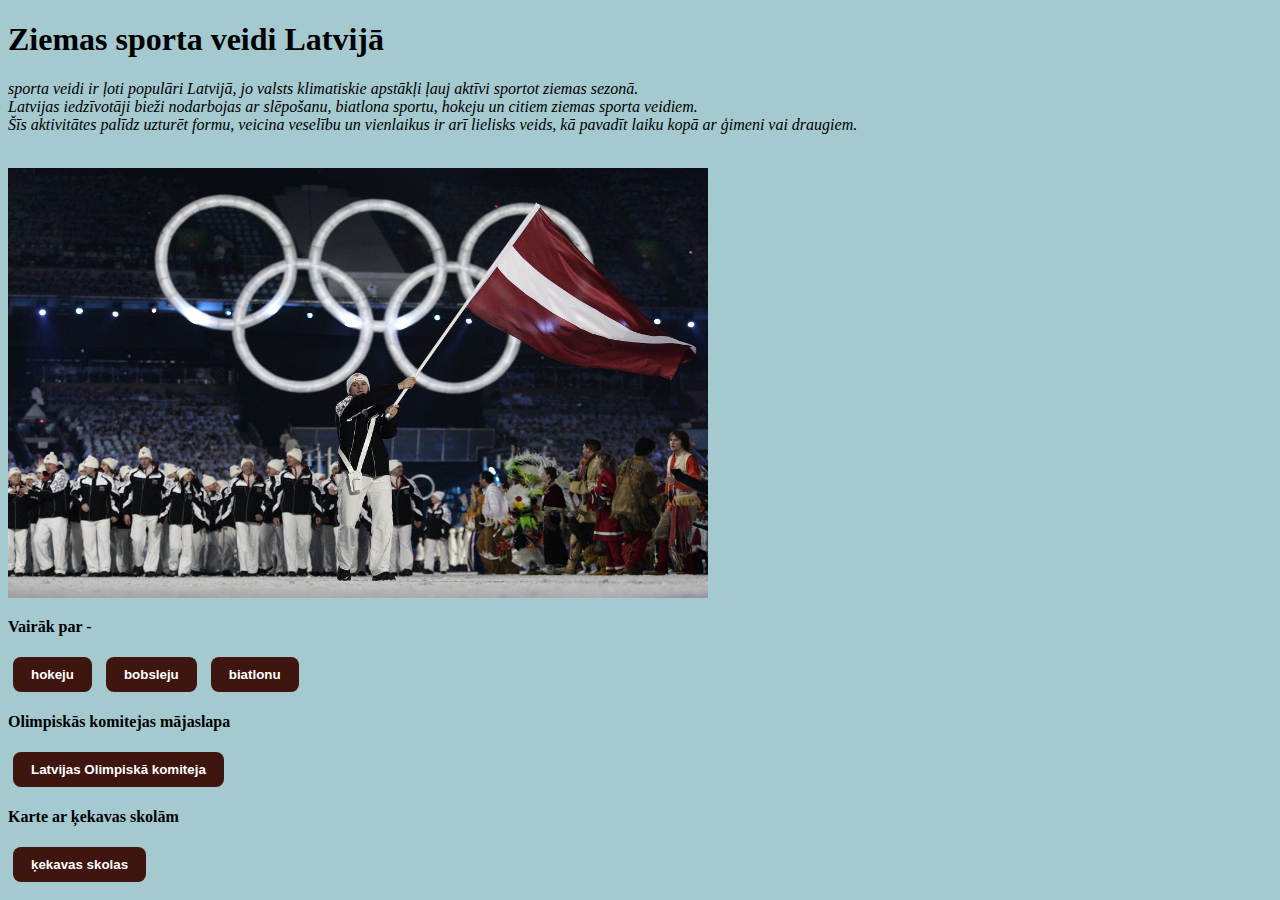
<file: index.html>
<!DOCTYPE html>
<html>
    <head>
        <meta charset="utf-8" />
        <link rel="stylesheet" href="style.css" />
        <title> Mana Lapa</title>  
    </head>
    <body>
        <h1>Ziemas sporta veidi Latvijā</h1>       
         <p><i> sporta veidi ir ļoti populāri Latvijā, jo valsts klimatiskie apstākļi ļauj aktīvi sportot ziemas sezonā.<br> Latvijas iedzīvotāji bieži nodarbojas ar slēpošanu, biatlona sportu, hokeju un citiem ziemas sporta veidiem.<br> Šīs aktivitātes palīdz uzturēt formu, veicina veselību un vienlaikus ir arī lielisks veids, kā pavadīt laiku kopā ar ģimeni vai draugiem.</i></p>                   
    <br><img src="index1.jpg" alt="Olimpiāde" width="700" height="430"> 
    
    <p><B>Vairāk par -</B></p>
    <button><a href="hokejs.html"> hokeju</a></button>
    <button><a href="bobslejs.html"> bobsleju</a></button>   
    <button><a href="biatlons.html"> biatlonu</a></button>


    <p> <B>Olimpiskās komitejas mājaslapa</B></p>
    <button><a href=" https://www.olimpiade.lv/">Latvijas Olimpiskā komiteja</a></button>

    <p> <B> Karte ar ķekavas skolām</B></p>
    <button><a href="https://www.google.com/maps/d/edit?mid=1AeNVblnIfTZFy7zPFZYBu-WCZ0II2hM&usp=sharing"> ķekavas skolas</a></button>
    
        </body>
</html>
</file>
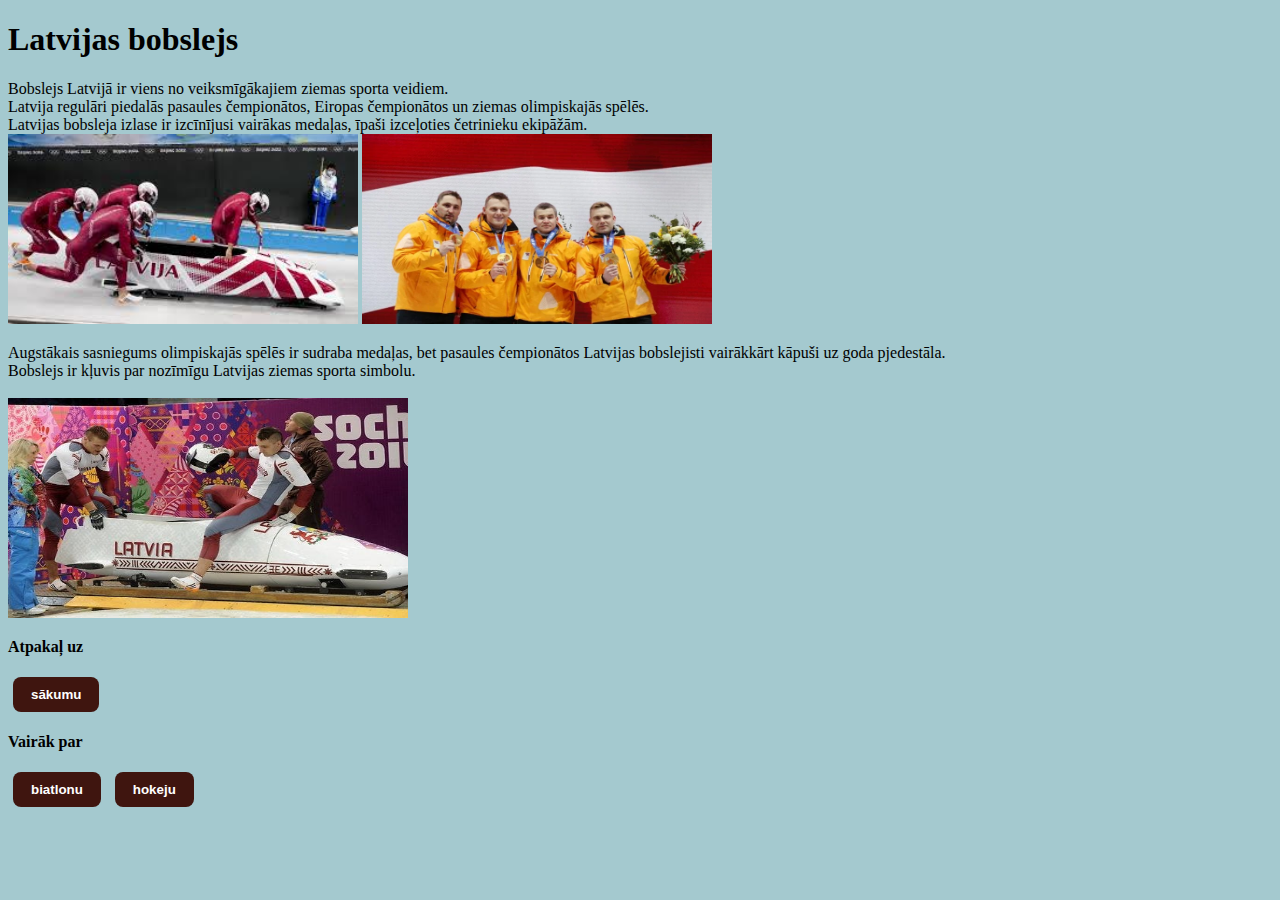
<file: bobslejs.html>
<!DOCTYPE html>
<html>
    <head>
        <meta charset="utf-8" />
        <link rel="stylesheet" href="style.css" />
        <title>Bobslejs Latvijā</title>
    </head>
    <body>
        <h1>Latvijas bobslejs</h1>   
        
    <p>Bobslejs Latvijā ir viens no veiksmīgākajiem ziemas sporta veidiem.<br>
     Latvija regulāri piedalās pasaules čempionātos, Eiropas čempionātos un ziemas olimpiskajās spēlēs.<br>
     Latvijas bobsleja izlase ir izcīnījusi vairākas medaļas, īpaši izceļoties četrinieku ekipāžām.<br>
        
    <img src="bobslejs1.jpg" alt="bobslejs" width="350" height="190">
    <img src="bobslejs3.webp" alt="bobslejs" width="350" height="190">
    
    <p>Augstākais sasniegums olimpiskajās spēlēs ir sudraba medaļas, bet pasaules čempionātos Latvijas bobslejisti vairākkārt kāpuši uz goda pjedestāla.
     <br>Bobslejs ir kļuvis par nozīmīgu Latvijas ziemas sporta simbolu.
    <br>
       
<br><img src="bobslejs2.jpg" alt="bobslejs" width="400" height="220">

        
        <p><B>Atpakaļ uz </B></p>
    <button><a href="index.html"> sākumu</a></button>
    <p> <B>Vairāk par</B></p>
    <button><a href="biatlons.html"> biatlonu</a></button>  
    <button><a href="hokejs.html"> hokeju</a></button>


    
        </body>
</html>
</file>
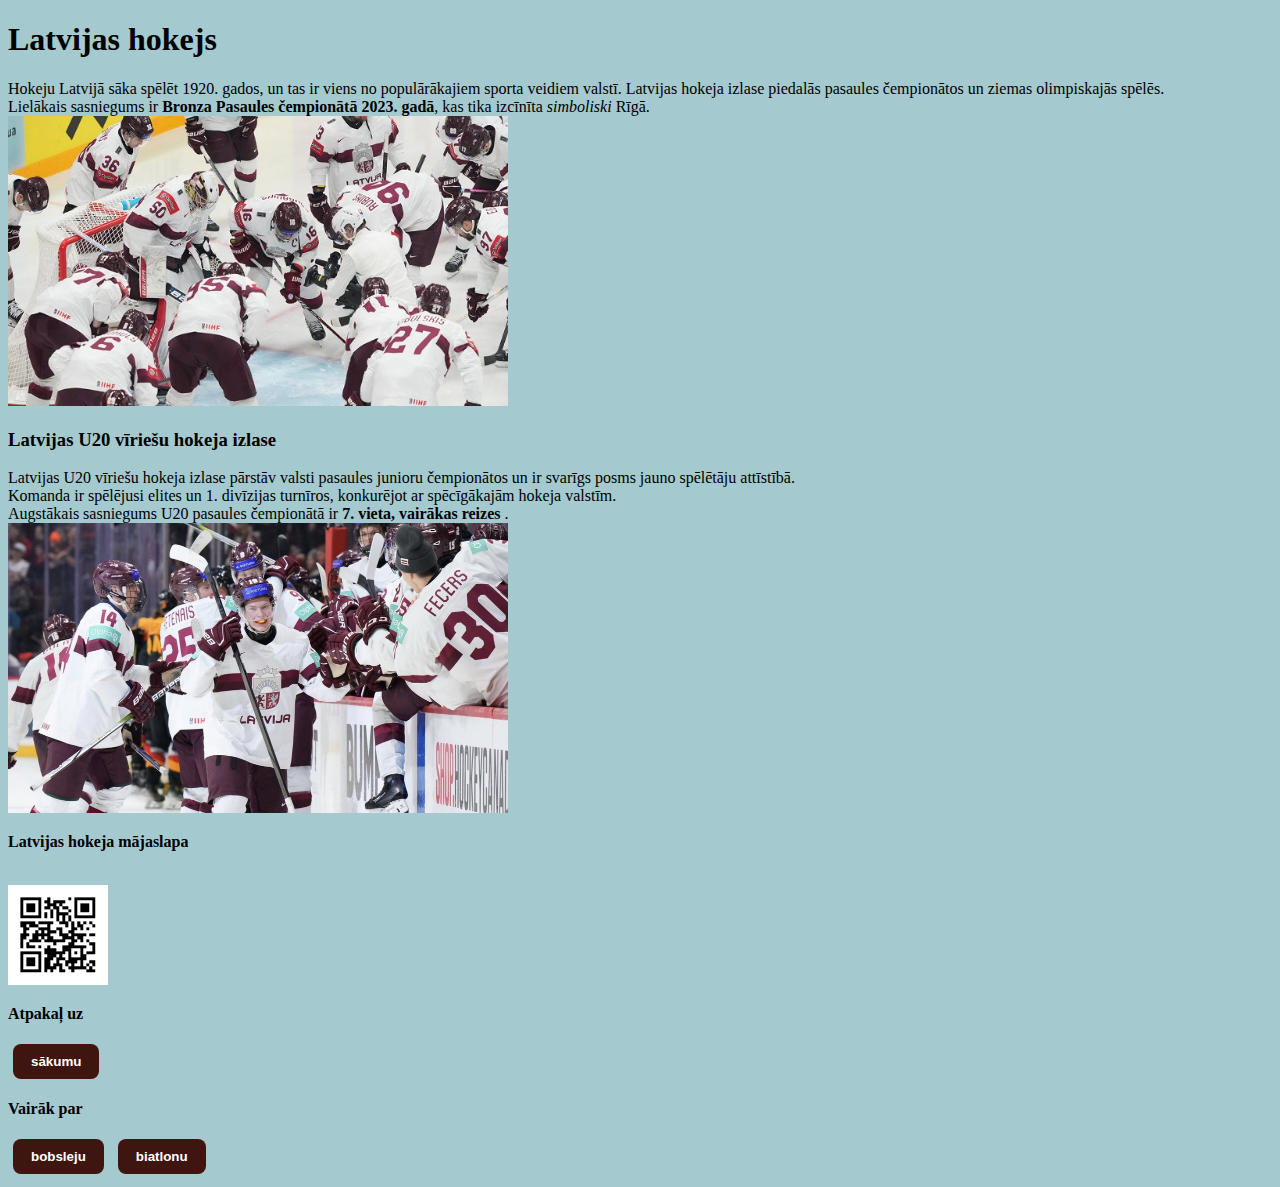
<file: hokejs.html>
<!DOCTYPE html>
<html>
    <head>
        <meta charset="utf-8" />
        <link rel="stylesheet" href="style.css" />
        <title>Hokejs Latvijā</title>
    </head>
    <body>
        <h1>Latvijas hokejs</h1>   
        
    <p>
        Hokeju Latvijā sāka spēlēt 1920. gados, un tas ir viens no populārākajiem sporta veidiem valstī.
        Latvijas hokeja izlase piedalās pasaules čempionātos un ziemas olimpiskajās spēlēs.
    <br>
        Lielākais sasniegums ir
        <B>Bronza Pasaules čempionātā 2023. gadā</B>,
        kas tika izcīnīta <i>simboliski</i> Rīgā.
        <br><img src="hokejs1.jpg" alt="hokejs" width="500" height="290">
    <br>
    <h3>Latvijas U20 vīriešu hokeja izlase</h3>
    <p>
        Latvijas U20 vīriešu hokeja izlase pārstāv valsti pasaules junioru čempionātos
        un ir svarīgs posms jauno spēlētāju attīstībā.
    <br>
        Komanda ir spēlējusi elites un 1. divīzijas turnīros, konkurējot ar spēcīgākajām
        hokeja valstīm.
    <br>
        Augstākais sasniegums U20 pasaules čempionātā ir
        <B>7. vieta, vairākas reizes </B>.
<br><img src="hokejs2.jpg" alt="hokejsu20" width="500" height="290">


<p><B> Latvijas hokeja mājaslapa </B></p>
<br><img src="hokejsqr.jpg" alt="qr code" width="100" height="100">
    
        <p><B>Atpakaļ uz </B></p>
    <button><a href="index.html"> sākumu</a></button>
    <p> <B>Vairāk par</B></p>
    <button><a href="bobslejs.html"> bobsleju</a></button>   
    <button><a href="biatlons.html"> biatlonu</a></button>


    

    
    
        </body>
</html>
</file>
<file: style.css>
body {background-color: rgb(164, 201, 207);}

button {
    background-color: #3f150f;
    border: none;
    padding: 10px 18px;
    margin: 5px;
    border-radius: 8px;
    cursor: pointer;
}

button a {
    color: white;
    text-decoration: none;
    font-weight: bold;
}

button:hover {
    background-color:rgb(109, 209, 63);
}
</file>
